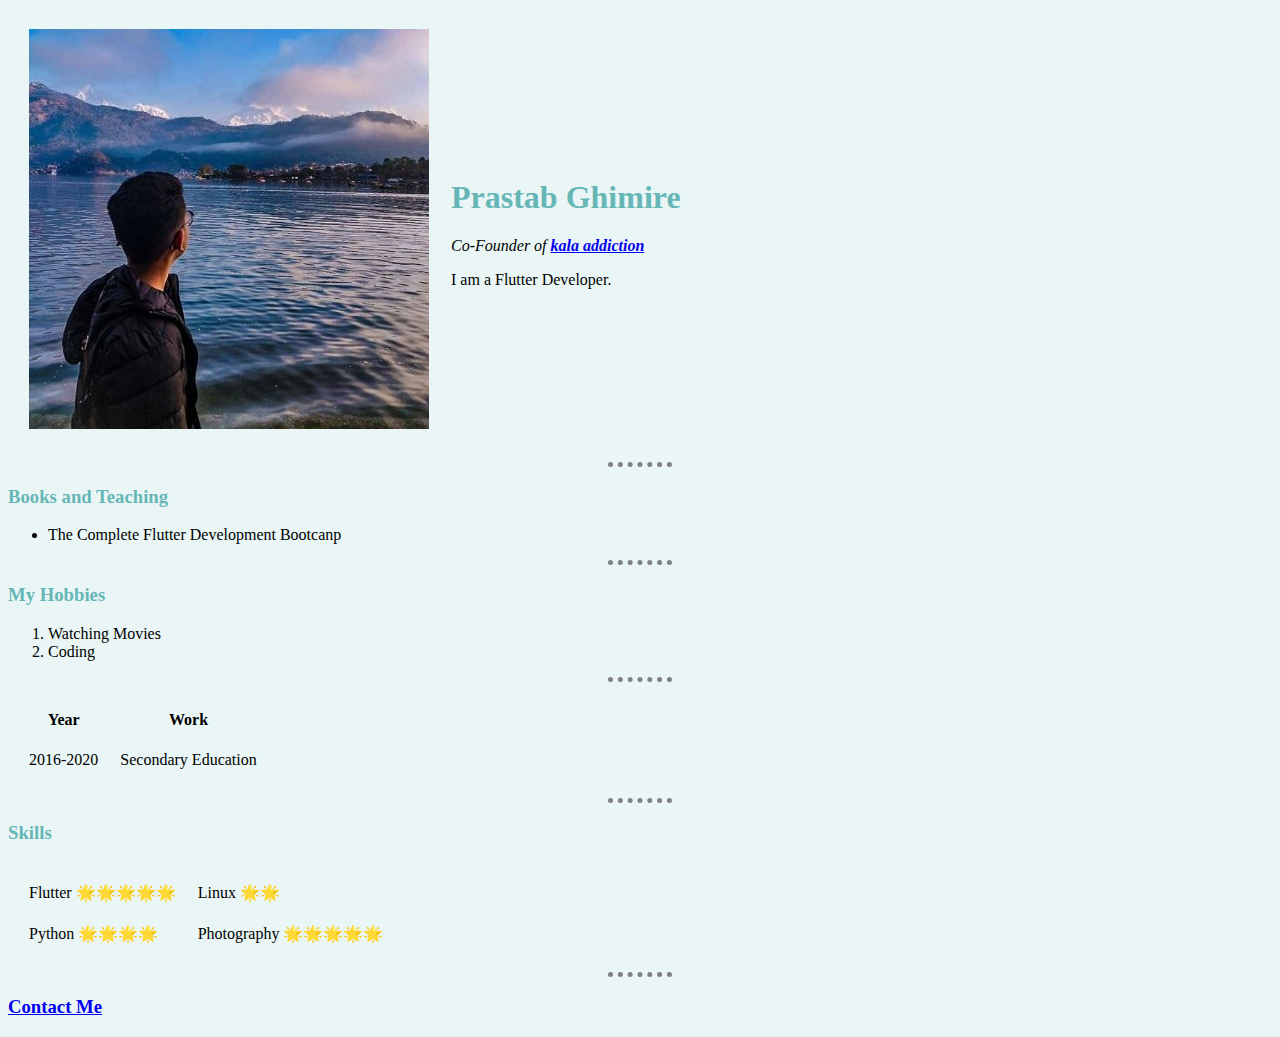
<file: index.html>
<!DOCTYPE html>
<html lang="en">
  <head>
    <meta charset="UTF-8" />
    <meta name="viewport" content="width=device-width, initial-scale=1.0" />
    <title>Prastab's Portfolio</title>
    <link rel="stylesheet" href="/style.css" />
  </head>
  <body>
    <table cellspacing="20">
      <tr>
        <td><img src="pic.jpg" alt="Prastab's profile images" /></td>
        <td>
          <h1>Prastab Ghimire</h1>
          <p>
            <em
              >Co-Founder of
              <strong>
                <a href="https://tinyurl.com/kala-addiction">
                  kala addiction</a
                ></strong
              ></em
            >
          </p>
          <p>I am a Flutter Developer.</p>
        </td>
      </tr>
    </table>
    <hr />
    <h3>Books and Teaching</h3>
    <ul>
      <li>The Complete Flutter Development Bootcanp</li>
    </ul>
    <hr />
    <h3>My Hobbies</h3>
    <ol>
      <li>Watching Movies</li>
      <li>Coding</li>
    </ol>
    <hr />
    <table cellspacing="20">
      <thead>
        <th>
          Year
        </th>
        <th>
          Work
        </th>
      </thead>
      <tbody>
        <tr>
          <td>2016-2020</td>
          <td>Secondary Education</td>
        </tr>
      </tbody>
    </table>
    <hr />
    <h3>Skills</h3>
    <table cellspacing="20">
      <tr>
        <td>Flutter 🌟🌟🌟🌟🌟</td>
        <td>Linux 🌟🌟</td>
      </tr>
      <tr>
        <td>Python 🌟🌟🌟🌟</td>
        <td>Photography 🌟🌟🌟🌟🌟</td>
      </tr>
    </table>
    <hr />
    <h3><a href="contactme.html">Contact Me</a></h3>
  </body>
</html>
</file>
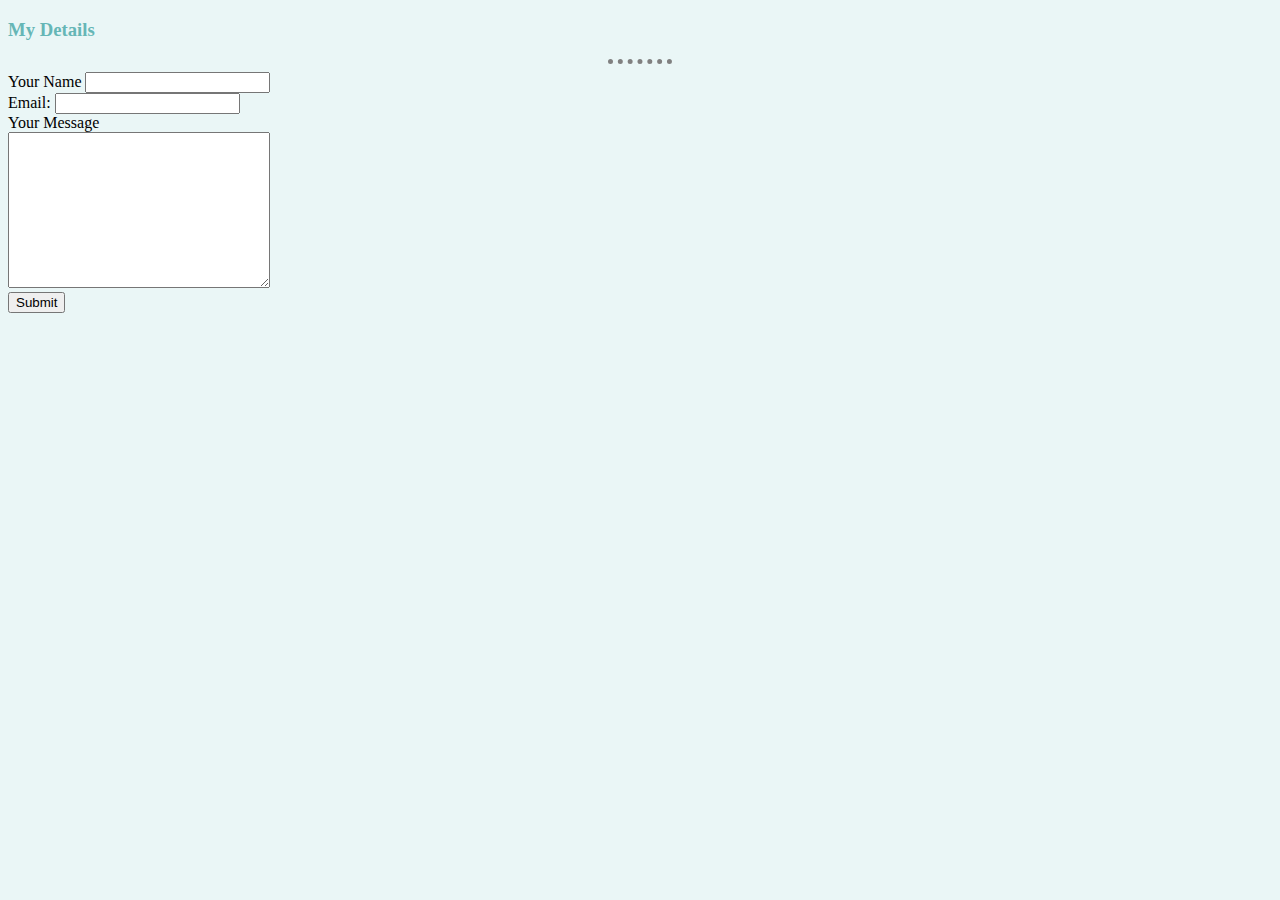
<file: contactme.html>
<!DOCTYPE html>
<html lang="en">
  <head>
    <meta charset="UTF-8" />
    <meta name="viewport" content="width=device-width, initial-scale=1.0" />
    <title>Contact Me</title>
    <link rel="stylesheet" href="style.css" />
  </head>
  <body>
    <h3>My Details</h3>
    <hr />
    <form
      action="mailto:prastabg16@gmail.com"
      method="post"
      enctype="text/plain"
    >
      <label>Your Name</label>
      <input type="text" name="name" id="" /><br />
      <label>Email:</label>
      <input type="email" name="email" id="" /><br />
      <label>Your Message</label> <br />
      <textarea name="" id="Message" cols="30" rows="10"></textarea><br />
      <input type="submit" name="" />
    </form>
  </body>
</html>
</file>
<file: style.css>
body {
  background-color: #eaf6f6;
}

hr {
  border-style: dotted hidden hidden hidden;
  border-width: 5px;
  border-color: grey;
  width: 5%;
}
h1 {
  color: #66b6b6;
}
h3 {
  color: #66b6b6;
}
</file>
